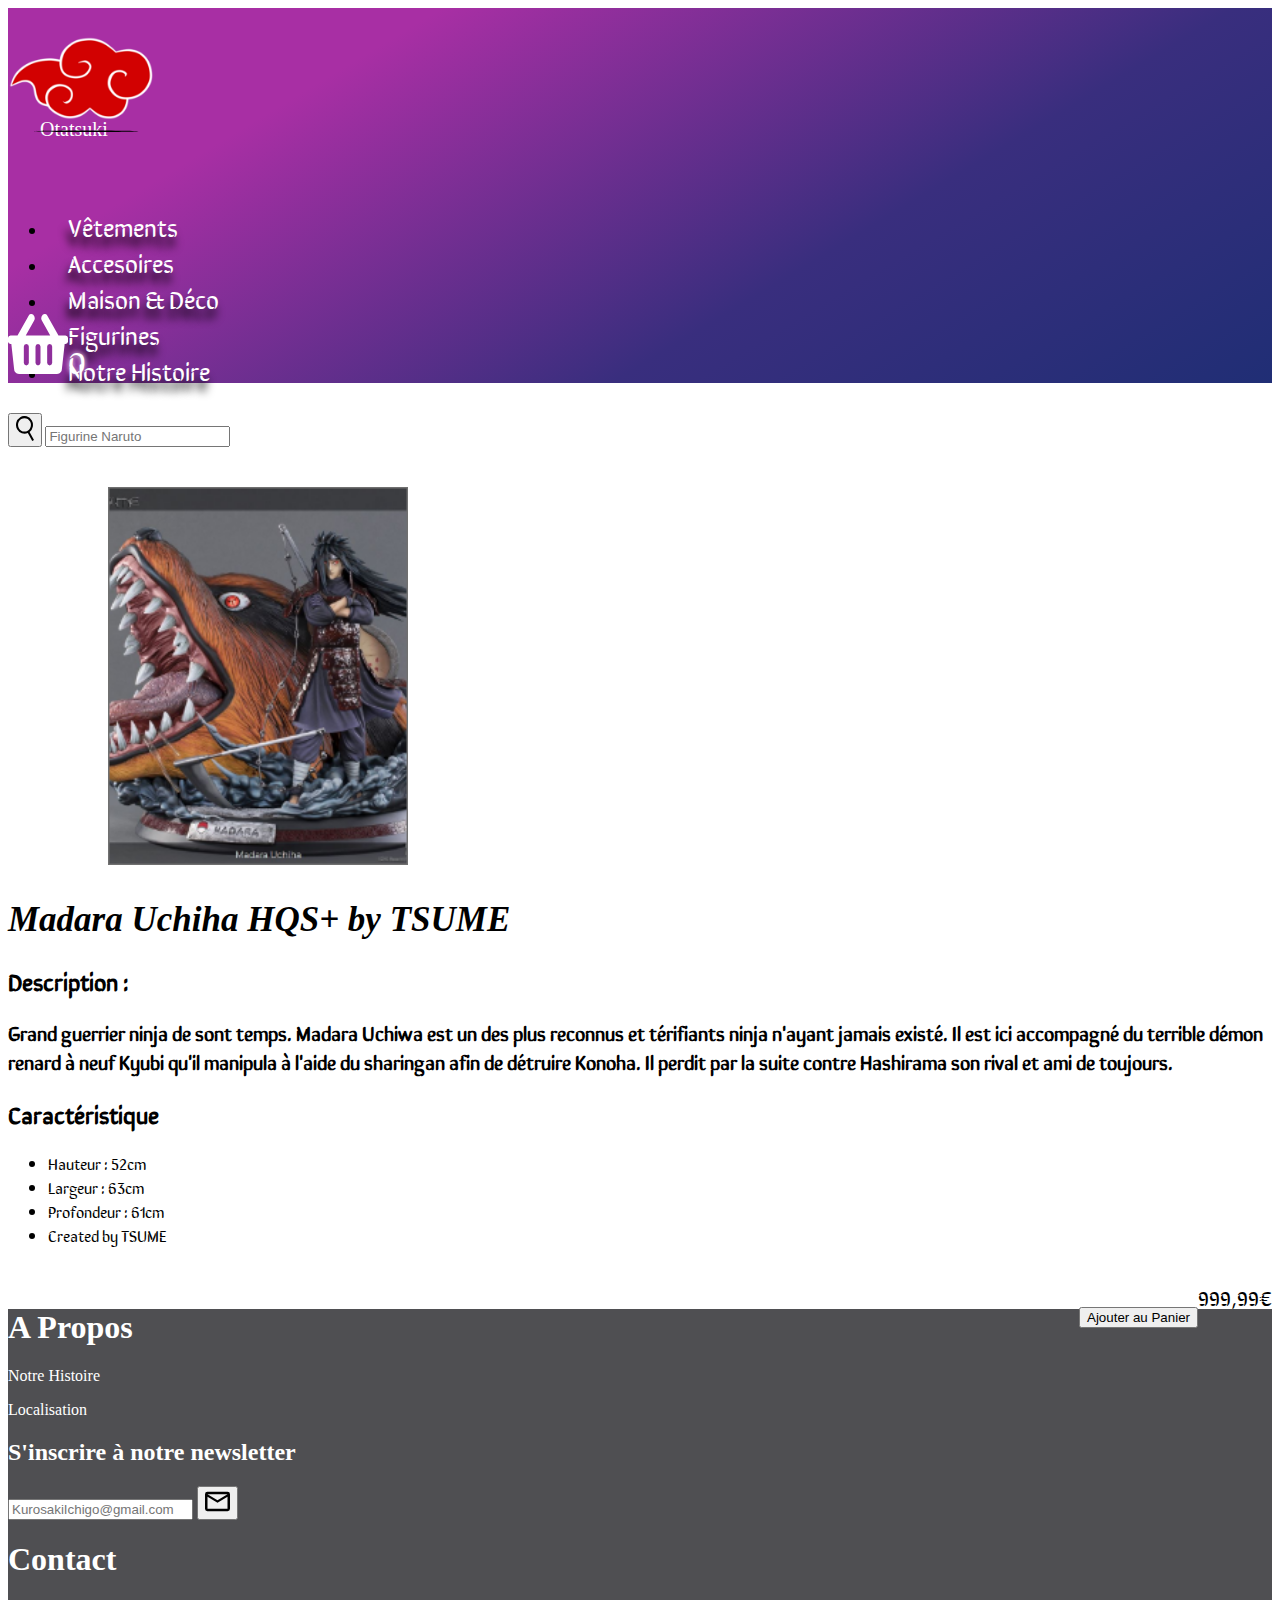
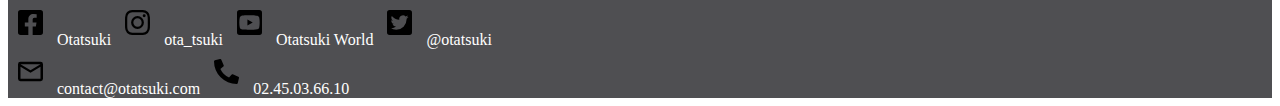
<file: produit.html>
<!DOCTYPE html>
<html lang="fr">
<head>
  <meta charset="utf-8">
  <meta name="viewport" content="width=device-width, initial-scale=1">
  <link href="https://cdn.jsdelivr.net/npm/bootstrap@5.0.0-beta1/dist/css/bootstrap.min.css" rel="stylesheet" integrity="sha384-giJF6kkoqNQ00vy+HMDP7azOuL0xtbfIcaT9wjKHr8RbDVddVHyTfAAsrekwKmP1" crossorigin="anonymous">
  <link rel="stylesheet" href="style.css">
  <title>Otatsuki-Produit</title>
</head>

<body>
  <header class="accueil">
    <div class="row">
      <!-- Logo -->
      <div class="col-lg-2 col-md-2 log">
        <div class="d-flex justify-content-center">
          <a class ="navbar-brand" href="index.html"><img src="img/logo.svg" alt="log-otatuski" class="ota img-fluid"></a>
        </div>
      </div>
      <!-- Catégories -->
      <div class="col-lg-8 col-md-8 d-none d-md-block">
        <nav class="d-flex justify-content-center ">
          <ul class=" navbar-nav flex-row align-items-center">
            <li class="nav-item"><a class="nav-link" href="#">Vêtements</a></li>
            <li class="nav-item"><a class="nav-link" href="#">Accesoires</a></li>
            <li class="nav-item"><a class="nav-link" href="#">Maison & Déco</a></li>
            <li class="nav-item"><a class="nav-link" href="#">Figurines</a></li>
            <li class="nav-item"><a class="nav-link" href="story.html">Notre Histoire</a></li>
          </ul>
        </nav>
    </div>
    <!-- Panier -->
    <div class="col-lg-2 col-md-2 col-sm">
      <div class="d-flex justify-content-center cart">
        <a href="panier.html"><img src="img/icon/shop.svg" alt="basket" class="basket"><span>0</span></a>
      </div>
    </div>
  </div>
    <!-- Navigation -->
    <!-- <nav class="navbar navbar-expand-md d-flex justify-content-evenly"> -->
      <!-- Logo -->
      <!-- <a class="navbar-brand" href="home.html"><img src="img/logo.svg" alt="log-otatuski" class="ota"></a> -->
      <!-- Catégories -->
      <!-- <ul class="navbar-nav align-items-end ">
        <li class="nav-item"><a class="nav-link" href="#">Vêtements</a></li>
        <li class="nav-item"><a class="nav-link" href="#">Accesoires</a></li>
        <li class="nav-item"><a class="nav-link" href="#">Maison & Déco</a></li>
        <li class="nav-item"><a class="nav-link" href="#">Figurines</a></li>
        <li class="nav-item"><a class="nav-link" href="story.html">Notre Histoire</a></li> -->
        <!-- Panier -->
        <!-- <li class="cart">
          <a class="nav-link" href="panier.html"><img src="img/icon/shop.svg" alt="basket" class="basket"><span>0</span></a>
        </li>
      </ul>
    </nav> -->

  </header>

<body>
  <div class="container">
    <!-- Barre de Recherche -->
    <form class="search container-fluid">
      <div class="input-group">
        <button class="input-group-text" id="basic-addon1"><img src="img/icon/Loupe.svg" alt="loupe"></button>
        <input type="text" class="form-control" placeholder="Figurine Naruto">
      </div>
    </form>
  </div>


  <!-- Produit -->
  <div class="container">
   <div class="row justify-content-md-center">
     <div class="col-md prod">
       <img class="img-fluid" src="img/product/Madara.png" alt="figurine-Madara">
     </div>
     <div class="col desc">
       <h1>Madara Uchiha HQS+ by TSUME</h1>
       <h2>Description :</p>
       <p>Grand guerrier ninja de sont temps. Madara Uchiwa est un des plus reconnus et térifiants
       ninja n'ayant  jamais existé. Il est ici accompagné du terrible démon renard à neuf
       Kyubi qu'il manipula à l'aide du sharingan afin de détruire Konoha.
       Il perdit par la suite contre Hashirama son rival et ami de toujours.</p>
       <h2>Caractéristique</h2>
       <ul>
         <li>Hauteur : 52cm</li>
         <li>Largeur : 63cm</li>
         <li>Profondeur : 61cm</li>
         <li>Created by TSUME</li>
       </ul>
       <p class="prix">999,99€</p><br><button type="button" class="btn btn-outline-success add-shop fiche">Ajouter au Panier</button>
     </div>
   </div>
 </div>

  <footer>

    <!-- A Propos -->
       <div class="container">
         <div class="row">
           <div class="col-sm">
             <h1>A Propos</h1>
             <a href="story.html"><p>Notre Histoire</p></a>
             <a href="story.html"><p>Localisation</p></a>

             <!-- Newsletter -->
             <h2>S'inscrire à notre newsletter</h2>
               <div class="container-fluid">
                 <form class="d-flex">
                    <input class="form-control me-2" type="search" placeholder="KurosakiIchigo@gmail.com" aria-label="Search">
                    <button class="btn-mail" type="submit"><img class="img-fluid" src="img/icon/mail.svg"></button>
                 </form>
               </div>
           </div>

         <!-- Contact -->
         <div class="col-sm">
           <h1>Contact</h1>
             <img class ="fb"src="img/icon/fb.svg" >
             Otatsuki
             <img class="insta"src="img/icon/insta.svg">
             ota_tsuki
             <img class="ytb"src="img/icon/ytb.svg">
             Otatsuki World
             <img class="twit"src="img/icon/twit.svg">
             @otatsuki<br>
             <img class="mail"src="img/icon/mail.svg">
             contact@otatsuki.com
             <img class="phone"src="img/icon/phone.svg">
             02.45.03.66.10
         </div>
      </div>
    </div>
  </footer>


<script type="text/javascript" src="app.js"></script>
</body>
</html>
</file>
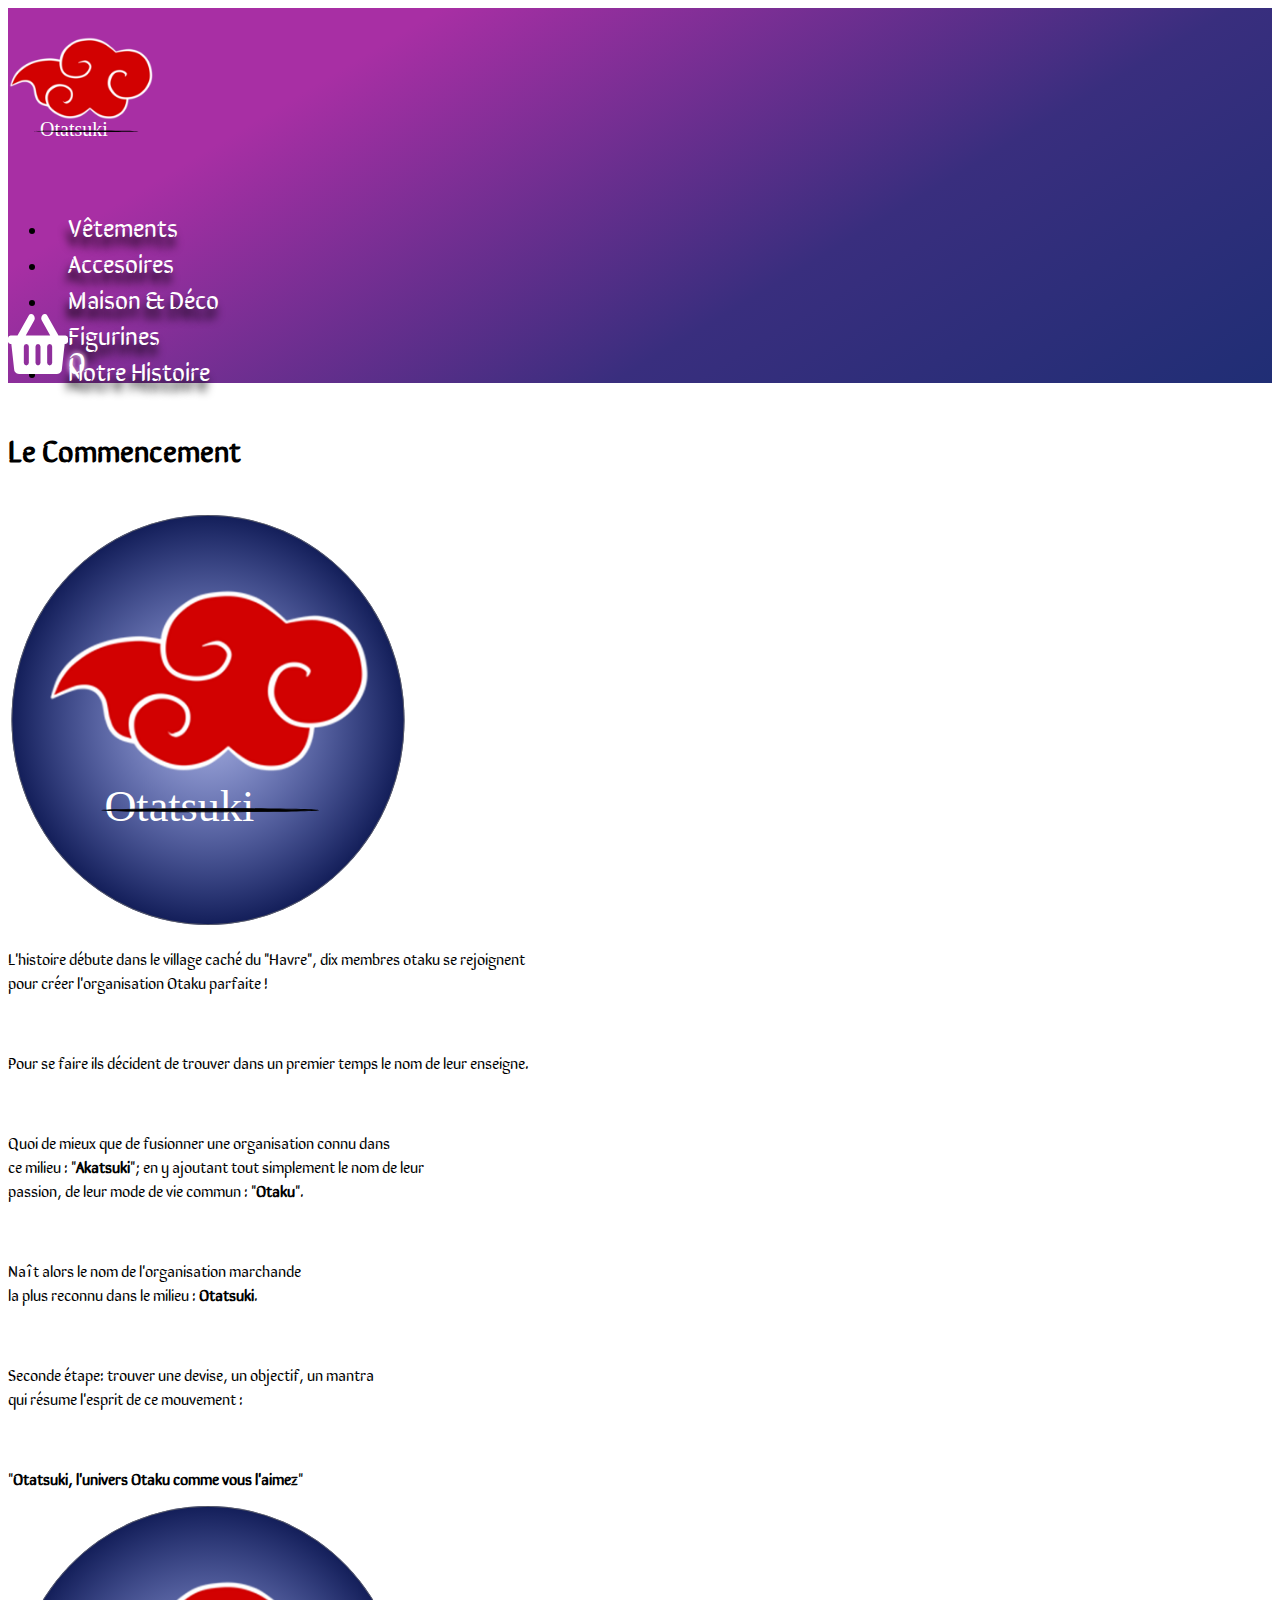
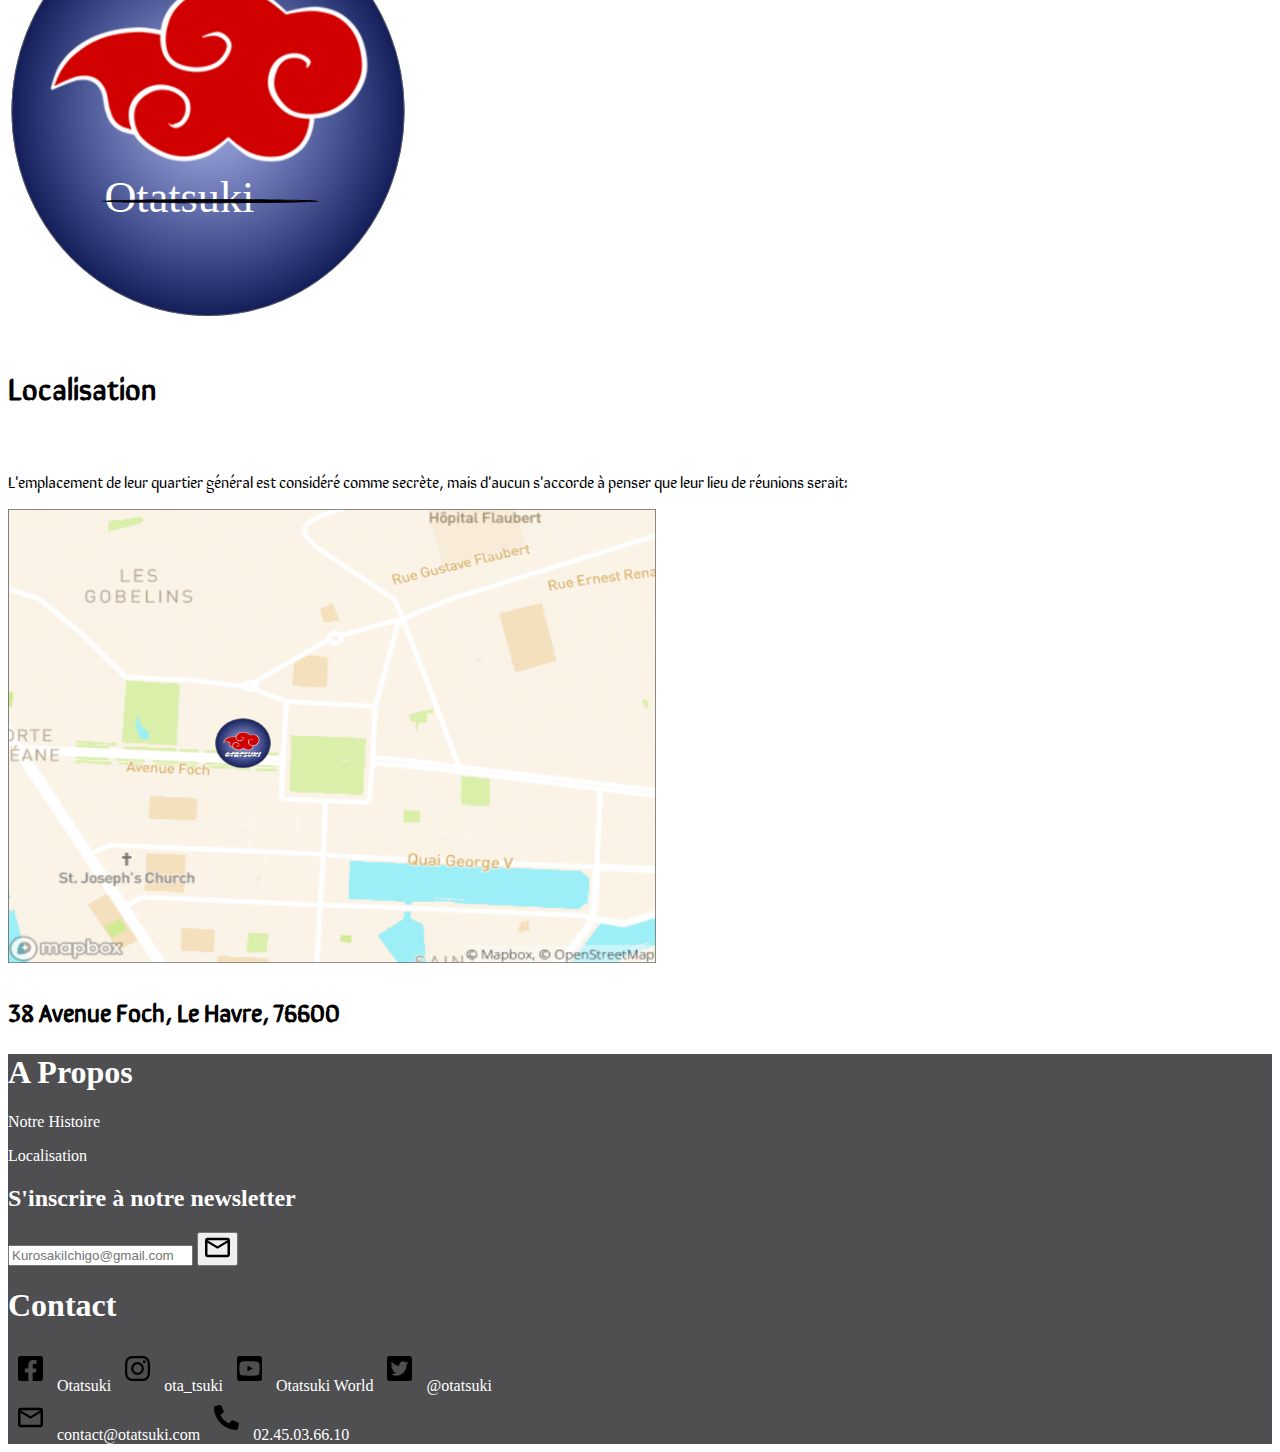
<file: story.html>
<!DOCTYPE html>
<html lang="fr">
<head>
  <meta charset="utf-8">
  <meta name="viewport" content="width=device-width, initial-scale=1">
  <link href="https://cdn.jsdelivr.net/npm/bootstrap@5.0.0-beta1/dist/css/bootstrap.min.css" rel="stylesheet" integrity="sha384-giJF6kkoqNQ00vy+HMDP7azOuL0xtbfIcaT9wjKHr8RbDVddVHyTfAAsrekwKmP1" crossorigin="anonymous">
  <link rel="stylesheet" href="style.css">
  <title>Otatsuki-Notre Histoire</title>
</head>

<body>
  <header class="accueil">
    <div class="row">
      <!-- Logo -->
      <div class="col-lg-2 col-md-2 log">
        <div class="d-flex justify-content-center">
          <a class ="navbar-brand" href="index.html"><img src="img/logo.svg" alt="log-otatuski" class="ota img-fluid"></a>
        </div>
      </div>
      <!-- Catégories -->
      <div class="col-lg-8 col-md-8 d-none d-sm-block">
        <nav class="d-flex justify-content-center ">
          <ul class=" navbar-nav flex-row align-items-center">
            <li class="nav-item"><a class="nav-link" href="#">Vêtements</a></li>
            <li class="nav-item"><a class="nav-link" href="#">Accesoires</a></li>
            <li class="nav-item"><a class="nav-link" href="#">Maison & Déco</a></li>
            <li class="nav-item"><a class="nav-link" href="#">Figurines</a></li>
            <li class="nav-item"><a class="nav-link" href="story.html">Notre Histoire</a></li>
          </ul>
        </nav>
    </div>
    <!-- Panier -->
    <div class="col-lg-2 col-md-2 col-sm">
      <div class="d-flex justify-content-center cart">
        <a href="panier.html"><img src="img/icon/shop.svg" alt="basket" class="basket"><span>0</span></a>
      </div>
    </div>
  </div>
  <!-- <header class="accueil"> -->
    <!-- Navigation -->
    <!-- <nav class="navbar navbar-expand-md d-flex justify-content-evenly"> -->
      <!-- Logo -->
      <!-- <a class ="navbar-brand" href="home.html"><img src="img/logo.svg" alt="log-otatuski" class="ota"></a> -->
      <!-- Catégories -->
        <!-- <ul class="navbar-nav align-items-end "> -->
          <!-- <li class="nav-item"><a class="nav-link" href="#">Vêtements</a></li> -->
          <!-- <li class="nav-item"><a class="nav-link" href="#">Accesoires</a></li> -->
          <!-- <li class="nav-item"><a class="nav-link" href="#">Maison & Déco</a></li> -->
          <!-- <li class="nav-item"><a class="nav-link" href="#">Figurines</a></li> -->
          <!-- <li class="nav-item"><a class="nav-link" href="story.html">Notre Histoire</a></li> -->
          <!-- Panier -->
          <!-- <li  class="cart"> -->
            <!-- <a class="nav-link" href="panier.html"><img src="img/icon/shop.svg" alt="basket" class="basket"><span>0</span></a> -->
          <!-- </li> -->
        <!-- </ul> -->
    <!-- </nav> -->
    <!-- Panier -->
    </header><br>

    <main>
      <h1 class="text-center">Le Commencement</h1><br>
      <div class="container">
        <div class="row">
          <div class="col-md d-lg-none">
            <img src="img/blason.svg" class="img-fluid" alt="logo">
          </div>
          <div class="col-lg story">
            <p >L'histoire débute dans le village caché du "Havre", dix membres otaku se rejoignent<br>
            pour créer l'organisation Otaku parfaite !</p><br>
            <p>Pour se faire ils décident de trouver dans un premier temps le nom de leur enseigne.</p><br>
            <p >Quoi de mieux que de fusionner une organisation connu dans<br>
            ce milieu : "<strong>Akatsuki</strong>"; en y ajoutant tout simplement le nom de leur<br>
            passion, de leur mode de vie commun : "<strong>Otaku</strong>".</p><br>
            <p >Naît alors le nom de l'organisation marchande<br>
            la plus reconnu dans le milieu : <strong>Otatsuki</strong>.</p><br>
            <p >Seconde étape: trouver une devise, un objectif, un mantra<br>
            qui résume l'esprit de ce mouvement :</p><br>
            <p>"<strong>Otatsuki, l'univers Otaku comme vous l'aimez</strong>"</p>
          </div>
         <div class="col-lg d-none d-sm-block">
           <img src="img/blason.svg" class="img-fluid" alt="logo">
         </div>
       </div><br>

       <h1 class="text-center">Localisation</h1><br>
       <div class="row">
         <div class="col">
           <p class="text-center">L'emplacement de leur quartier général est considéré comme secrète, mais d'aucun s'accorde à penser
           que leur lieu de réunions serait:</p
         </div>
       </div>
       <div class="row justify-content-md-center">
         <div class="col-md-auto zone">
           <img class="img-fluid loca" src="img/map.png" alt="localisation">
           <p class="text-center adres"><strong>38 Avenue Foch, Le Havre, 76600</strong></p>
          </div>
        </div>





    </main>
    <!-- Footer avec Info complémentaires -->
    <footer>

      <!-- A Propos -->
         <div class="container">
           <div class="row">
             <div class="col-sm">
               <h1>A Propos</h1>
               <a href="story.html"><p>Notre Histoire</p></a>
               <a href="story.html"><p>Localisation</p></a>

               <!-- Newsletter -->
               <h2>S'inscrire à notre newsletter</h2>
                 <div class="container-fluid">
                   <form class="d-flex">
                      <input class="form-control me-2" type="search" placeholder="KurosakiIchigo@gmail.com" aria-label="Search">
                      <button class="btn-mail" type="submit"><img class="img-fluid" src="img/icon/mail.svg"></button>
                   </form>
                 </div>
             </div>

           <!-- Contact -->
           <div class="col-sm">
             <h1>Contact</h1>
               <img class ="fb"src="img/icon/fb.svg" >
               Otatsuki
               <img class="insta"src="img/icon/insta.svg">
               ota_tsuki
               <img class="ytb"src="img/icon/ytb.svg">
               Otatsuki World
               <img class="twit"src="img/icon/twit.svg">
               @otatsuki<br>
               <img class="mail"src="img/icon/mail.svg">
               contact@otatsuki.com
               <img class="phone"src="img/icon/phone.svg">
               02.45.03.66.10
           </div>
        </div>
      </div>

    </footer>
    <script  type="text/javascript" src="app.js"></script>
  </body>
  </html>
</file>
<file: style.css>
/* Général */

@import url('https://fonts.googleapis.com/css2?family=Sirin+Stencil&display=swap');


body{
  font-family: 'Sirin Stencil', cursive;
}

a{
  text-decoration: none;
  color: black;
}
.accueil{
   background: linear-gradient(149deg, rgba(168,47,164,1) 0%, rgba(168,47,164,1) 23%, rgba(57,46,126,1) 65%, rgba(32,46,117,1) 100%);
   /* position: fixed; */
   /* width: 100vw; */
}

/* Navbar */

.navbar-nav{
  height: 50px;
  margin-top: 50px;
}

.navbar-nav li a{
  text-decoration: none;
  font-style: normal;
  text-shadow: -2px 10px 8px #000000;
  color: white;
  font-size: 25px;
  margin-left: 20px;
  margin-right: 20px;
}


.nav-item a:hover{
  border-radius: 50px;
  background: #373036;
}

.cart span{
  background: none;
  width:50px;
  height:50px;
  border-radius: 20px;
  color: white;
  font-size: 30px;
  text-shadow: white 0 0 5px;
}

.basket{
  margin-top: 40px;
  width: 60px;
  height: 60px;
}

/* Barre de recherhe */

.search{
  margin-top: 30px;
  margin-bottom: 20px;
}

/* Logo */


/* Général */
main h1{
  font-size:30px;
  font-weight: bold;
}

main h5{
  font-weight: bold;
}

.uni img{
  margin: 5px;
}

/* Fiche Produit */
.desc h1{
  font-size: 35px;
  font-family: none;
  font-weight: bold;
  font-style: oblique;
}

.desc {
  margin-top: 30px;
}

.desc p{
  font-size: 20px;
}

.fiche{
  margin-bottom: 20px;
  margin-top: 20px;
  float: right;
}

.prix{
  float:right;
}

.prod img{
  width:300px;
  margin-left: 100px;
  margin-top: 20px;
}



/* Panier */
.products-container{
  max-width: 1000px;
  margin:0 auto;
  margin-top:50px;
}
.product-head{
  width:100%;
  max-width: 1000px;
  /* display: flex;
  justify-content: flex-start; */
  border-bottom: 2px solid grey;
  margin: 10px;
}

.product-title{
  width: 45%;
}
.prices{
  width: 15%;
  /* display: flex;
  align-items:center; */
}
.quantitys{
  width: 30%;
  /* display: flex;
  align-items:center; */
}
.totals{
  width: 10%;
  /* display: flex;
  align-items:center; */
}

.products{
  width: 100%;
  /* display: flex;
  flex-wrap: wrap; */
}

.products img{
  width:150px;
}

.product{
  width:45%;
}
.price{
  width:15%;
}
.quantity{
  width:30%;
}
.quantity button{
  text-decoration: none;
}

.total{
  width:10%;
}

.basketTotalContainer{
  width: 100%;
  padding:10px 0;
}

.basketTotalTittle{
  width:30%;
}

.basketTotal{
  width: 10%;
}

.products{
  font-size:20px;
}
.products button{
  border: none;
  background: transparent;
}



/* Story */

.loca{
  width: 648px;
  height: 454px;
}

.adres{
  font-size: 25px;
}

.story p{
  font-size: 16px;
}

/* Footer */
footer{
  font-family: none;
  color: white;
  background: #4f4f52;
}

footer a{
  text-decoration: none;
  color: white;
}

.fb{
  margin: 10px;
}

.ytb{
  margin:10px;
}

.mail{
  margin: 10px;
}
.insta{
  margin:10px;
}

.twit{
  margin:10px;
}

.phone{
  margin:10px;
}
</file>
